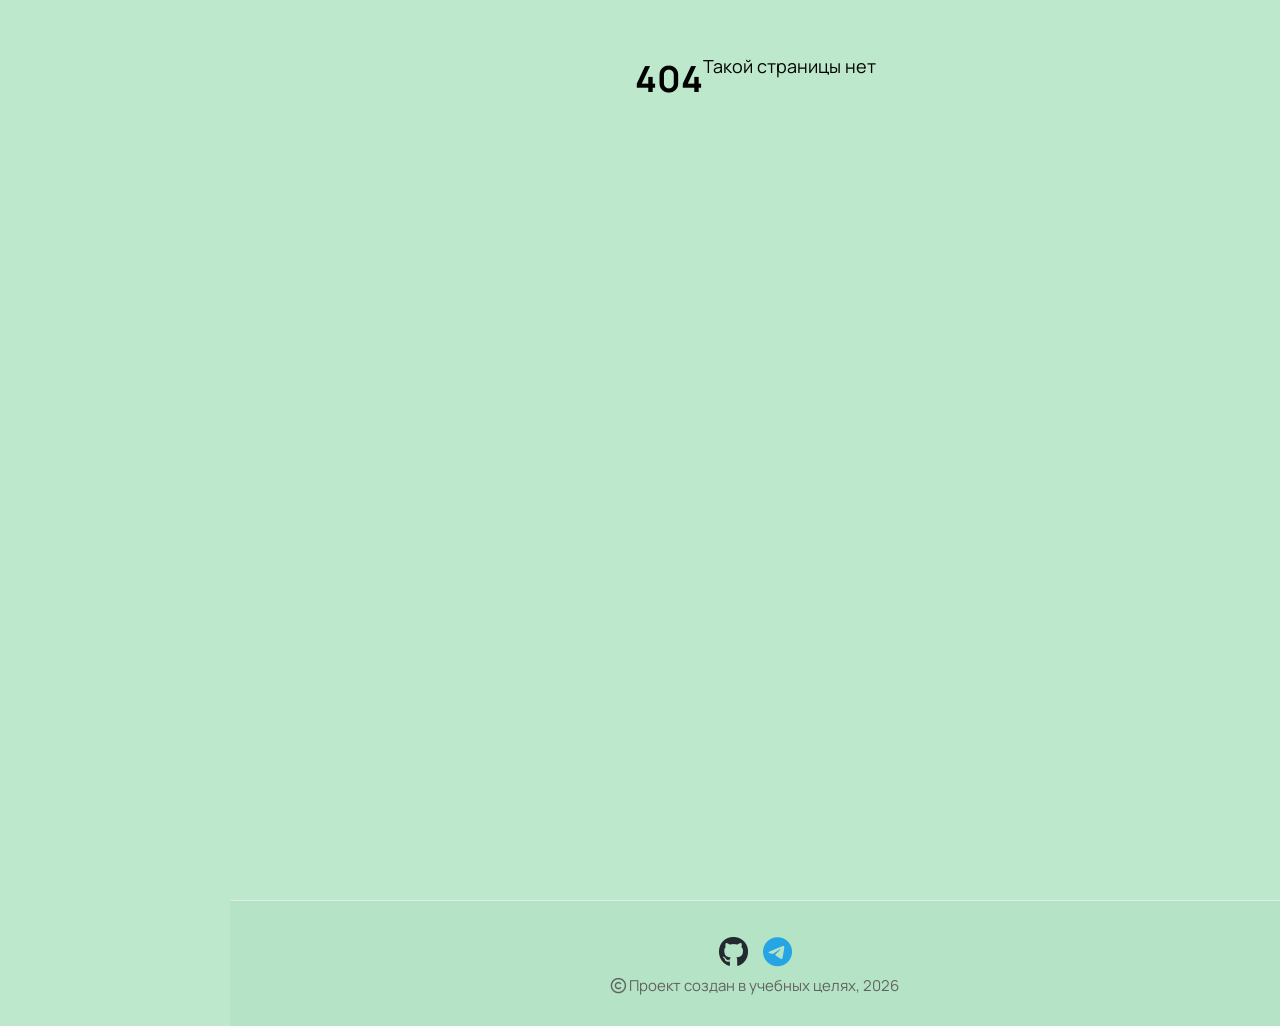
<file: index.html>
<!DOCTYPE html>
<html lang="en">
<head>
    <meta charset="UTF-8">
    <meta name="viewport" content="width=device-width, initial-scale=1.0">
    <title>Life organizer</title>
    <link rel="stylesheet" href="style.css">
    <link rel="preconnect" href="https://fonts.googleapis.com">
    <link rel="preconnect" href="https://fonts.gstatic.com" crossorigin>
    <link href="https://fonts.googleapis.com/css2?family=Inter:ital,opsz,wght@0,14..32,100..900;1,14..32,100..900&family=Manrope:wght@200..800&display=swap" rel="stylesheet">
    <link rel="stylesheet" href="https://cdnjs.cloudflare.com/ajax/libs/font-awesome/6.7.2/css/all.min.css">
</head>
<body>
    <header id="header">
        
    </header>
    <main id="main">
        <div id="app">
            
        </div>
    </main>
    <footer id="footer">
        
    </footer>

    <script>
        (function() {
            const match = window.location.hash.match(/^#\/(.*)$/);
            if (match) {
                let cleanPath = match[1];
                if (cleanPath.startsWith('/')) cleanPath = cleanPath.slice(1);
                const finalPath = '/life-organizer/' + cleanPath;
                window.history.replaceState(null, null, finalPath);
            }
        })();
    </script>

    <script type="module" src="js/app.js"></script>
</body>
</html>
</file>
<file: style.css>
* {
    margin: 0;
    padding: 0;
    box-sizing: border-box;
}

html {
    font-size: clamp(14px, 1.8vw, 18px);
}

body {
    background-color: #BDE8CC;
    font-family: "Manrope", sans-serif;
    font-size: 1rem;
}

main {
    min-height: 100vh;
    transition: all 0.3s ease;
}

a {
    text-decoration: none;
}

h1 {
    font-size: 2rem;
    font-weight: 700;
    margin-bottom: 1rem;
}

h2 {
    font-size: 1.5rem;
    font-weight: 600;
    margin-bottom: 0.75rem;
}

h3 {
    font-size: 1.25rem;
    font-weight: 600;
    margin-bottom: 0.5rem; 
}

button {
    -webkit-appearance: none;
	-moz-appearance: none;
	appearance: none;
	border: 0;
    cursor: pointer;
}

footer {
    display: flex;
    flex-direction: column;
    gap: 20px;
    text-align: center;
    padding: 30px;
    border-top: 1px solid #e2e8f0;
    background-color: #B4E4C5;
    transition: all 0.3s ease;
}

footer p {
    color: rgb(98, 98, 98);
}

.layoutContent {
    margin-left: 230px;
}

.navHeader {
    position: fixed;
    top: 0;
    left: 0;
    padding: 110px 35px;
    height: 100%;
    width: 230px;
    background: linear-gradient(rgba(0, 0, 0, 0.5));
    backdrop-filter: blur(3px);
    visibility: hidden;
    transform: translateX(-100%);
    transition: all 0.3s ease;
}

.navHeader.openMenu {
    visibility: visible;
    transform: translateX(0);
}

.clickArea {
    display: none;
    position: fixed;
    top: 0;
    left: 230px;
    width: 100%;
    height: 100%;
}

.clickAreaNone {
    display: block;
}

.menuBtn {
    position: absolute;
    top: 15px;
    background: none;
    font-size: 1.4rem;
}

.openMenuBtn {
    right: 25px;
    color: #BDE8CC;
}

.closeMenuBtn {
    position: fixed;
    left: 25px;
    color: black;
    visibility: hidden;
    opacity: 0;
    transition: all 0.1s ease;
}

.closeMenuBtn.showBtn {
    visibility: visible;
    opacity: 1;
    transition: all 0.4s ease-in;
}

.ulNav {
    display: flex;
    flex-direction: column;
    gap: 55px;
    list-style: none;
}

.aNav {
    color: #BDE8CC;
    transition: text-shadow 0.2s ease
}

.aNav i {
    margin-right: 8px;
}

.aNav:hover, .active {
    color: white;
    text-shadow: 0 0 1px #ffffff, 0 0 2px #ffffff;
}

.footerLinks {
    display: inline-flex;
    gap: 15px;
    font-size: 30px;
    color: #334155;
}

.gitLink {
    color: #24292f;
}

.tgLink {
    color: #26a5e4;
}

#app {
    display: flex;
    justify-content: center;
    padding: 3rem 1rem;
}

.mainBlock {
    display: flex;
    flex-direction: column;
    width: clamp(310px, 85%, 1200px);
    gap: 2rem;
}

.menuTasks {
    display: flex;
    justify-content: space-around;
    flex-wrap: wrap;
    gap: 1rem;
    border-radius: 15px;
    box-shadow: 0 0 7px 0 darkslategrey;
    padding: 1rem;
}

.menuTasks .sortFilterContainer {
    display: flex;
    justify-content: space-around;
    gap: 1rem;
    flex-wrap: wrap;
}

.counterTaskBlock {
    display: flex;
    flex-direction: column;
    gap: 0.5rem; 
    justify-content: center;
    border-right: 2px dotted darkslategrey;
    padding-right: 0.5rem;
}

.counterTaskText {
    text-align: end;
    border-bottom: 1px solid darkslategrey;
}

.filterTasksBlock {
    display: flex;
    flex-direction: column;
    justify-content: space-around;
    gap: 0.5rem;
    border: 2px dotted darkslategrey;
    border-radius: 8px;
    padding: 0.5rem;
}

.sortTasksMenu {
    display: flex;
    flex-direction: column;
    justify-content: center;
    align-items: center;
    gap: 1rem;
    border: 2px dotted darkslategrey;
    border-radius: 8px;
    padding: 0.5rem;
}

.sortTasksMenu button {
	border-radius: 0.8rem;
	background-color: #94A8DD;
    color: white;
    min-width: 90px;
    height: 1.6rem;
    transition: background 0.2s ease;
}

.sortTasksMenu button:hover {
	background-color: #738DD3;
}

#searchTaskForm {
    display: flex;
    flex-wrap: nowrap;
    width: clamp(150px, 100%, 400px);
    align-items: center;
}

#searchTaskForm input {
    font-family: inherit;
    line-height: inherit; 
    font-size: 1rem; 
    margin: 0; 
    width: 75%;
    height: 2.2rem;
    border: 0;
    border-radius: 1.1rem 0 0 1.1rem;
    padding-left: 0.6rem;
    transition: box-shadow 0.2s ease;
}

.searchTaskInput:focus {
    outline: none;
    box-shadow: 0 0 20px 0 #ffffff;
}

#searchTaskForm button {
	border-radius: 0 19px 19px 0;
	background: #94A8DD;
    color: white;
    width: 25%;
    height: 2.2rem;
    border: 0;
    border-left: none;
    transition: background 0.2s ease;
}

.searchTaskBtn:hover {
	background-color: #738DD3;
}

.tasksBlock {
    display: flex;
    flex-direction: column;
    border-top: 2px dashed darkslategrey;
    padding-top: 2rem;
    gap: 2rem;
}

.task {
    display: flex;
    justify-content: space-between;
    padding: 1rem;
    border-radius: 1rem;
    box-shadow: 0 0 0.5rem 0 darkslategrey;
    width: clamp(260px, 100% , 630px);
    background-color: #dbfde7;
}

.taskContentBLock {
    display: flex;
    flex-direction: column;
    justify-content: space-between;
    gap: 15px;
    width: 65%;
}

.taskTitle {
    margin-bottom: 20px;
    padding-bottom: 5px;
    border-bottom: 1px solid darkslategrey;
}

.taskDescription {
    display: flex;
}

.taskDescriptionSpan {
    margin-left: 5px;
}

.editTaskSelect {
    border-right: 1px solid darkslategrey;
    border-radius: 0 15px 15px 0;
    box-shadow: 5px 0 5px 0 darkslategrey;
}

.editTaskSelect:focus {
    outline: none;
}

.editTaskInput {
    font-family: inherit;
    font-size: inherit; 
    line-height: inherit; 
    border: none;
    background: none;
    width: 100%;
    text-overflow: ellipsis;
    border-right: 1px solid darkslategrey;
    border-radius: 0 15px 15px 0;
    box-shadow: 5px 0 5px 0 darkslategrey;
    background-color: white;
}

.editTaskInput:focus {
   outline: none;
}

.taskBtnBLock {
    display: flex;
    flex-direction: column;
    justify-content: space-between;
    align-items: end;
    border-left: 2px dashed darkslategrey;
    padding-left: 15px;
}

.deleteBtn {
    width: 2rem;
    height: 2rem;
    border-radius: 1rem;
    background-color: #a9352d;
    color: #ffffff;
    font-size: 1rem;
    transition: background 0.2s ease;
}

.deleteBtn:hover {
    background-color: #912E27;
}

.editTaskBtn {
    width: 2rem;
    height: 2rem;
    border-radius: 1rem;
    background-color: #94A8DD;
    color: #ffffff;
    font-size: 1rem;
    transition: background 0.2s ease;
}

.editTaskBtn:hover {
	background-color: #738DD3;
}

.customCheckbox {
  display: inline-flex;
  align-items: center;
  gap: 8px;
  cursor: pointer;
}

.realCheckbox {
  position: absolute;
  width: 1px;
  height: 1px;
  opacity: 0;
  pointer-events: none;
}

.fakeCheckbox {
  width: 2rem;
  height: 2rem;
  background: white;
  border: 2px solid #ccc;
  border-radius: 0.3rem;
  transition: all 0.2s ease;
  position: relative;
}

.customCheckbox:hover .fakeCheckbox {
  border-color: #4CAF50;
}

.realCheckbox:checked + .fakeCheckbox {
  background: #4CAF50;
  border-color: #4CAF50;
}

.realCheckbox:checked + .fakeCheckbox::after {
  content: '';
  position: absolute;   
  top: 2px;
  left: 0.5rem;
  width: 0.5rem;
  height: 1rem;
  border: solid white;
  border-width: 0 2px 2px 0;
  transform: rotate(45deg);
}

.activeTaskBlock, .inactiveTaskBlock {
    display: flex;
    flex-direction: column;
    align-items: start;
    gap: 20px;
}

.inactiveTaskBlock {
    border-top: 2px dashed darkslategrey;
    padding-top: 2rem;
}

dialog {
  padding: 1.5rem;
  border: none;
  border-radius: 1rem;
  margin: auto;
  width: clamp(270px, 70%, 650px);
  height: clamp(50vh, 60vh ,70vh);
  background-color: #BDE8CC;
}

dialog::backdrop {
  background-color: rgba(0, 0, 0, 0.5);
  backdrop-filter: blur(3px);
}

#showModalBtn {
	border-radius: 25px;
	background-color: #94A8DD;
    color: white;
    max-width: 200px;
    width: 100%;
    height: 50px;
    font-size: 1rem;
    transition: all 0.2s ease;
}

#showModalBtn:hover {
    background-color: #738DD3;
}

.modalForm {
    display: flex;
    flex-direction: column;
    justify-content: space-between;
    height: 100%;
}

.modalInputBlock {
    display: flex;
    flex-direction: column;
    gap: 0.5rem;
    border-bottom: 2px dashed darkslategrey;
    padding-bottom: 1rem;
}

.modalInput, .modalPriority {
    font-family: inherit;
    font-size: inherit; 
    line-height: inherit; 
    border-right: 1px solid darkslategrey;
    border-radius: 0 15px 15px 0;
    box-shadow: 5px 0 5px 0 darkslategrey;
    padding: 0.3rem;
}

.modalInput:focus, .modalPriority:focus {
    outline: none;
}

.modalBtnMenu {
    display: flex;
    justify-content: space-between;
    gap: 0.5rem;
}

.modalBtn {
	border-radius: 1.2rem;
    border: none;
	background-color: #94A8DD;
    color: white;
    width: clamp(90px, 100%, 150px);
    height: 2.4rem;
    transition: background 0.2s ease;
}

.modalBtn:hover {
	background-color: #738DD3;
}

.markLabel {
    display: flex;
    gap: 10px;
    align-self: self-end;
    align-items: center;
}

.taskDone {
    background-color: #7b9e87;
}

#addHabitForm {
    display: flex;
    flex-wrap: nowrap;
    width: clamp(250px, 100%, 600px);
    align-items: center;
}

#addHabitForm input {
    font-family: inherit;
    font-size: 1.125rem; 
    line-height: inherit; 
    margin: 0; 
    width: 75%;
    height: 3rem;
    border: 0;
    border-radius: 1.5rem 0 0 1.5rem;
    padding-left: 1rem;
    transition: box-shadow 0.2s ease;
}

#addHabitForm input:focus {
    outline: none;
    box-shadow: 0 0 2rem 0 #ffffff;
}

#addHabitForm button {
	border-radius: 0 1.5rem 1.5rem 0;
	background: #94A8DD;
    color: white;
    width: 25%;
    height: 3rem;
    border: 0;
    border-left: none;
    transition: background 0.2s ease;
}

#addHabitForm button:hover {
	background-color: #738DD3;
}

.habitsBlock {
    display: grid;
    grid-template-columns: repeat(auto-fill, minmax(270px, 1fr));
    border-top: 2px dashed darkslategrey;
    padding-top: 2rem;
    gap: 1.2rem;
}

.habit {
    display: flex;
    flex-direction: column;
    gap: 20px;
    padding: 15px;
    border-radius: 15px;
    box-shadow: 0 0 7px 0 darkslategrey;
    background-color: #dbfde7;
}

.habitHeaderBLock {
    display: flex;
    justify-content: space-between;
}

.habitName {
    display: block;
    width: 80%;
    word-wrap: break-word;
}

.habitCheckboxBlock {
    display: flex;
    gap: 10px;
    width: 100%;
    justify-content: flex-end;
    align-items: flex-end;
    margin-top: 15px;
}

.weekProgress {
    display: flex;
    justify-content: space-around;
    padding: 10px;
    border-radius: 15px;
    box-shadow: 0 0 7px 0 darkslategrey;
}

.dayCell {
    display: flex;
    flex-direction: column;
    align-items: center;
}

.dayLabel {
    color: #666;
}

.dayNumber {
    font-weight: 550;
}

.dayStatus {
    width: 1.6rem;
    height: 1.6rem;
    margin: 0 auto;
    border-radius: 50%;
}

.dayStatus.completed {
  background-color: #4caf50;
}

.dayStatus.missed {
  background-color: #f44336;
}

.dayStatus.pending {
  background-color: #e0e0e0;
}

.mainContent {
    display: flex;
    flex-direction: column;
    gap: 3rem;
}

.mainContentUp {
    display: flex;
    justify-content: space-between;
    gap: 2rem;
}

.mainContentBlock {
    display: flex;
    flex-direction: column;
    padding: 15px;
    gap: 1rem;
    border-radius: 15px;
    box-shadow: 0 0 7px 0 darkslategrey;
    background-color: #dbfde7;
}

.mainContentTasks {
    justify-content: space-between;
    align-items: center;
    width: clamp(230px, 100%, 25%);
}

.mainContentStatistics {
    display: flex;
    flex-direction: column;
    align-items: end;
    padding-right: 5px;
    gap: 15px;
    border-right: 2px dotted darkslategrey;
}

.quotes {
    display: flex;
    flex-direction: column;
    justify-content: end;
    align-items: end;
    gap: 1rem;
    border-bottom: 2px dashed darkslategrey;
    width: clamp(230px, 70%, 70%);
}

#quote {
    font-size: 2rem;
    font-style: italic;
}

#authorQuote {
    font-size: 2.5rem;
    font-weight: 500;
}

.mainContentHabits {
    width: min(100%, 700px);
}

.habitsProgress {
    display: flex;
    justify-content: space-between;
    flex-wrap: wrap;
    gap: 1rem;
}

.habitsProgressHalf {
    display: flex;
    flex-direction: column;
    width: max(48%, 193px);
    align-items: start;
    gap: 20px;
    border-left: 2px dotted darkslategrey;
    padding-left: 13px;
}

.habitHomeBlock {
    display: flex;
    flex-direction: column;
    gap: 13px;
    width: 100%;
}

.habitHome {
    display: flex;
    justify-content: space-between;
    align-items: center;
    width: max(70%, 180px);
    height: auto;
    border-radius: 15px;
    box-shadow: 0 0 7px 0 darkslategrey;
    padding: 10px;
     word-break: break-word;
}

.habitHomeName {
    max-width: 150px;
}

.markHabitBtn {
	border-radius: 13px;
	background-color: #94A8DD;
    color: white;
    max-width: 90px;
    width: 100%;
    height: 26px;
    transition: background 0.2s ease;
}

.markHabitBtn:hover {
    background-color: #738DD3;
}

.aboutSection {
    display: flex;
    flex-direction: column;
    gap: 1rem;
}

.about h2 i {
  color: #3b82f6;
}

.aboutList {
  list-style: none;
  display: flex;
  flex-direction: column;
  gap: 0.5rem;
}

.aboutList li {
  display: flex;
  align-items: center;
  gap: 5px;
  padding: 10px;
  background-color: #f8fafc;
  border-radius: 12px;
  transition: all 0.2s ease;
}

.aboutList li:hover {
  background-color: #f1f5f9;
  transform: translateX(4px);
}

.aboutList li::before {
  content: '▹';
  color: #3b82f6;
}

.about a {
  color: #3b82f6;
  transition: color 0.2s ease;
}

.about a:hover {
  color: #2563eb;
  text-decoration: underline;
}

.about small {
  display: block;
  color: #94a3b8;
  text-align: center;
}

@media (max-width: 560px) {
    .mainBlock {
        align-items: center;
    }

    .mainContentUp {
        flex-wrap: wrap;
        justify-content: center;
    }

    .quotes {
        display: flex;
        flex-direction: column;
        justify-content: end;
        align-items: end;
        gap: 1rem;
        border-bottom: 2px dashed darkslategrey;
        width: 100%;
    }
}
</file>
